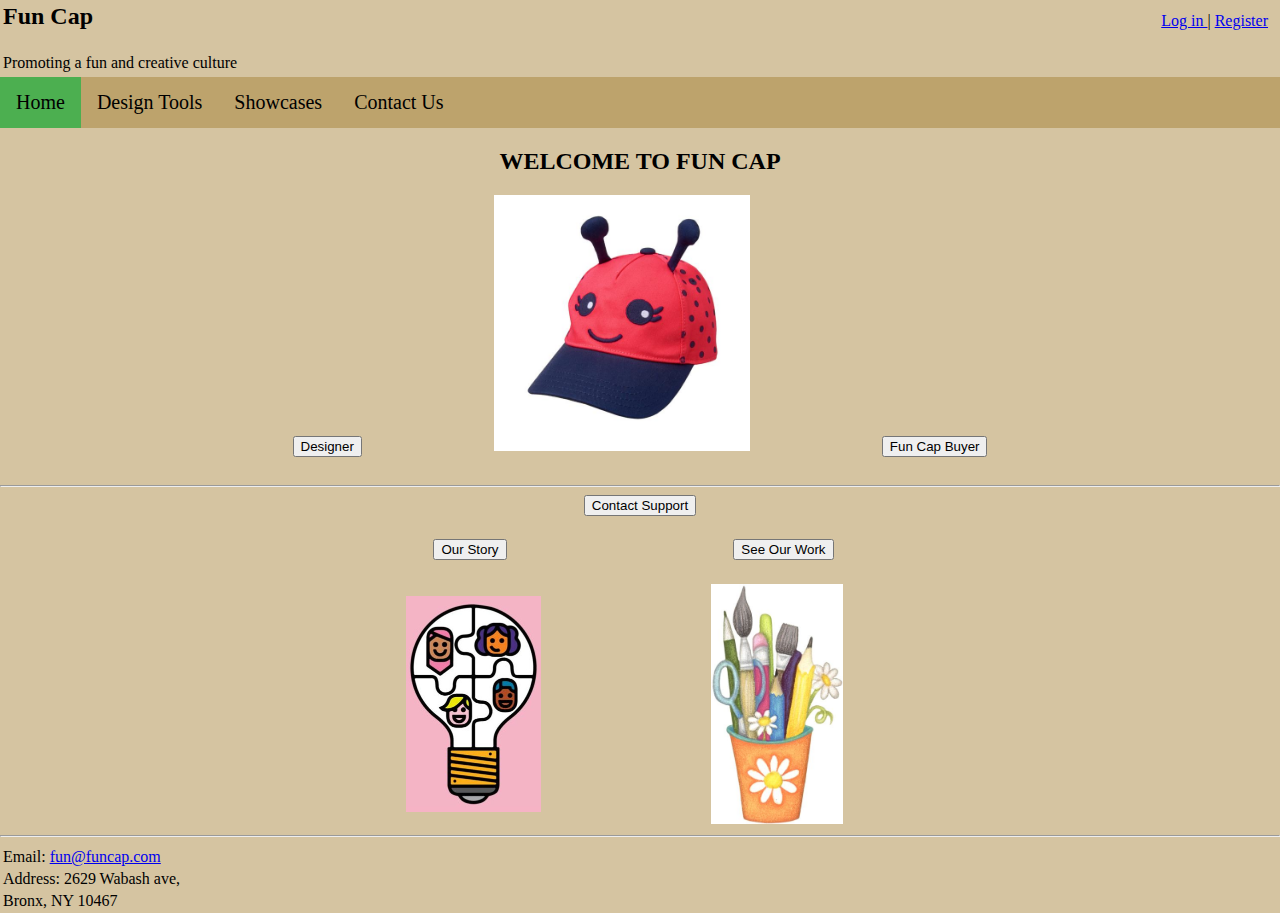
<file: index.html>
<!DOCTYPE = html>
<html>
    <header>
                
        <meta name="author" content="Tu Anh Nguyen">
        <meta charset="utf-8"/> 

        <title>Fun Cap: promoting a fun and creative culture</title>
        
        <!-- Linking to external style sheet -->
        <link rel="stylesheet" type="text/css" href="css/style.css"> 

    </header>
	
	<style>
	</style>	

	<body>


		<table style = "width:100%">
			<tr>
				<td> <h2>Fun Cap<h2> </td>
                <td align="right", style="text-align:right;vertical-align:top;padding:10px"> <a href="login.html"> Log in </a>| <a href="register.html"> Register </a></td> 
			</tr>
			<tr>
				<td> Promoting a fun and creative culture </td>
			<tr>
		</table>
		

		<ul class="menu">
			<li class="menu"> <a href="index.html" class="active"> Home </a> </li>
			<li class="menu"> <a href="design_tools.html"> Design Tools </a> </li>
			<li class="menu"> <a href="showcases.html">  Showcases </a> </li>
			<li class="menu"> <a href="contact.html"> Contact Us </a></li>
		</ul>	
		

		<center> <h2> WELCOME TO FUN CAP </h2> </center>	
			
		<div style="text-align:center;">
    		<button type="button" style="margin:20px;margin-right:10%;">Designer</button>
            <img src="imgs/ladybug.jpeg" alt="ladybug_cap" width="20%">
    		<button type="button" style="margin:20px;margin-left:10%;">Fun Cap Buyer</button>
		</div>


		<hr>


		<center>
			<button type="button" onclick="window.location.href='contact.html'"> Contact Support </button>
		</center>
    
        <table align="center" style="width=100%">
            <tr>
                <td align="center"><button type="button" style="margin:20px;margin-right:10%;" onclick="location.href='story.html'">Our Story</button></td>
                <td align="center"><button type="button" style="margin:20px;margin-left:10%;" onclick="location.href='showcases.html'">See Our Work</button></td>
            </tr>
            <tr>
                <td align="center"><img src="imgs/ourstory.jpg" alt="ladybug_cap" width="50%"></td>
                <td align="center"><img src="imgs/ourwork.jpg" alt="ladybug_cap" width="40%"></td>
            </tr>
        </table>
			
        
        <hr>
        <table  style="width=100%">
            <tr>
                <td> Email: <a href=mailto:fun@funcap.com> fun@funcap.com </a> </td>
            </tr>
            <tr>
                <td> Address: 2629 Wabash ave,</td> 
            </tr>
            <tr>
                <td> Bronx, NY 10467</td> 
            </tr>
        </table>

    </body>

</html>
</file>
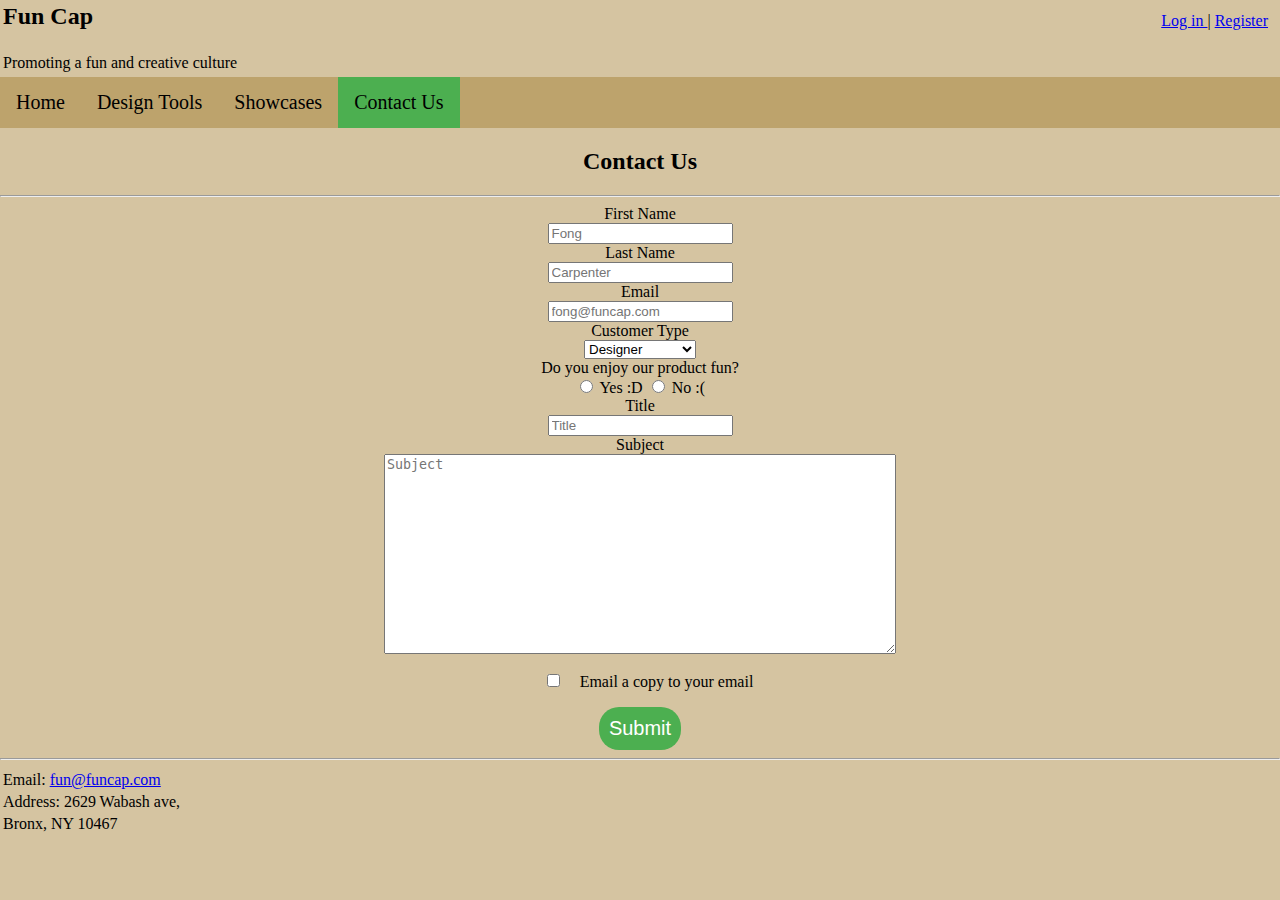
<file: contact.html>
<!DOCTYPE = html>
<html>
    <header>
        
        <meta name="author" content="Tu Anh Nguyen">
        <meta charset="utf-8"/>        
        <title>Contact Us</title>
        
        <!-- Linking to external style sheet -->
        <link rel="stylesheet" type="text/css" href="css/style.css"> 

    </header>
    
    <style>
        #submit{
            background-color:#4CAF50;
            padding:10px;
            font-size:20;
            color:white;
            border-radius:20px;
            border:0px;
        }    

        br{
            margin-top:10px;
            margin-bottom:10px;
        }

    </style>

	<body>


		<table style = "width:100%">
			<tr>
				<td> <h2>Fun Cap<h2> </td>
                <td align="right", style="text-align:right;vertical-align:top;padding:10px"> <a href="login.html"> Log in </a>| <a href="register.html"> Register </a></td> 
			</tr>
			<tr>
				<td> Promoting a fun and creative culture </td>
			<tr>
		</table>

		<ul class="menu">
			<li class="menu"> <a href="index.html"> Home </a> </li>
			<li class="menu"> <a href="design_tools.html"> Design Tools </a> </li>
			<li class="menu"> <a href="showcases.html">  Showcases </a> </li>
			<li class="menu"> <a href="contact.html" class="active"> Contact Us </a></li>
		</ul>	
		

		<center> <h2> Contact Us </h2> </center>	
		<hr>


		<center>
        
		<div class="container">
		    <label>First Name</label><br>
		    <input type="text" id=forminput placeholder="Fong">
			<br>	

		    <label>Last Name</label><br>
		    <input type="text" id=forminput placeholder="Carpenter">
			<br>	

			<label>Email</label><br>
		    <input type="text" id=forminput placeholder="fong@funcap.com">
			<br>	

		    <label>Customer Type</label>
	        <br>	

		    <select>
		      <option value="designer">Designer</option>
		      <option value="buyer">Fun Cap Buyer</option>
		      <option value="other">Others</option>
		    </select>
            <br>

		    <label>Do you enjoy our product fun?</label>
            <br>

            <input type="radio" name="funcap" value ="Yes"> Yes :D
            <input type="radio" name="funcap" value ="No"> No :(
	        <br>	

		    <label>Title</label><br>
		    <input type="text" id=forminput placeholder="Title">
			<br>	

			<label>Subject</label><br>
		    <textarea placeholder="Subject" style="height:200px;width:40%;"></textarea>
			<br>	
			
			<input style="margin:20px" type="checkbox" name="emailcc" value="emailcc">Email a copy to your email<br>
		    <input id="submit" type="submit" value="Submit">
		</div>

       
		</center>
        <hr>
        <table  style="width=100%">
            <tr>
                <td> Email: <a href=mailto:fun@funcap.com> fun@funcap.com </a> </td>
            </tr>
            <tr>
                <td> Address: 2629 Wabash ave,</td> 
            </tr>
            <tr>
                <td> Bronx, NY 10467</td> 
            </tr>
        </table>

    </body>

</html>
</file>
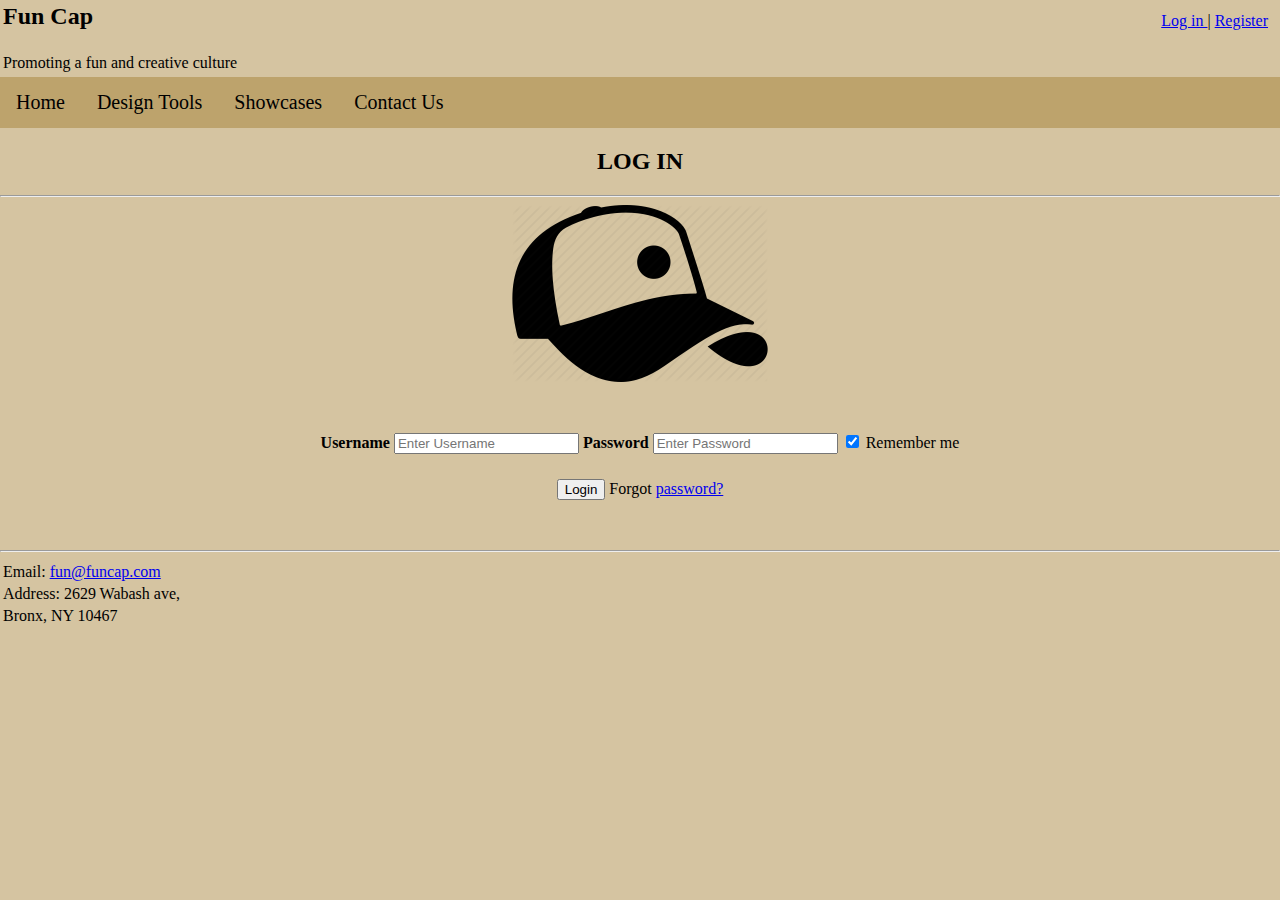
<file: login.html>
<!DOCTYPE = html>
<html>
    <header>
        
        <meta name="author" content="Tu Anh Nguyen">
        <meta charset="utf-8"/>        
        <title>Log In</title>
        
        <!-- Linking to external style sheet -->
        <link rel="stylesheet" type="text/css" href="css/style.css"> 

    </header>
	
	<style>
	</style>	

	<body>


		<table style = "width:100%">
			<tr>
				<td> <h2>Fun Cap<h2> </td>
                <td align="right", style="text-align:right;vertical-align:top;padding:10px"> <a href="login.html"> Log in </a>| <a href="register.html"> Register </a></td> 
			</tr>
			<tr>
				<td> Promoting a fun and creative culture </td>
			<tr>
		</table>
		

		<ul class="menu">
			<li class="menu"> <a href="index.html"> Home </a> </li>
			<li class="menu"> <a href="design_tools.html"> Design Tools </a> </li>
			<li class="menu"> <a href="showcases.html">  Showcases </a> </li>
			<li class="menu"> <a href="contact.html"> Contact Us </a></li>
		</ul>	
		

		<center> <h2> LOG IN </h2> </center>	
		<hr>


		<center>
        
            <img src="imgs/cap_login.png" width=20%>

    	    <div style="margin-top:50px;margin-bottom:25px">
    		    <label><b>Username</b></label>
    		    <input type="text" placeholder="Enter Username" name="username">

    		    <label><b>Password</b></label>
    		    <input type="password" placeholder="Enter Password" name="password">

    		    <label>
      			    <input type="checkbox" checked="checked" name="remember"> Remember me
    		    </label>
  		    </div>

  	    	<div style="margin-bottom:50px">
        		<button type="submit">Login</button>
        		<span class="psw">Forgot <a href="#">password?</a></span>
  	    	</div>  
        
		</center>
        <hr>
        <table  style="width=100%">
            <tr>
                <td> Email: <a href=mailto:fun@funcap.com> fun@funcap.com </a> </td>
            </tr>
            <tr>
                <td> Address: 2629 Wabash ave,</td> 
            </tr>
            <tr>
                <td> Bronx, NY 10467</td> 
            </tr>
        </table>

    </body>

</html>
</file>
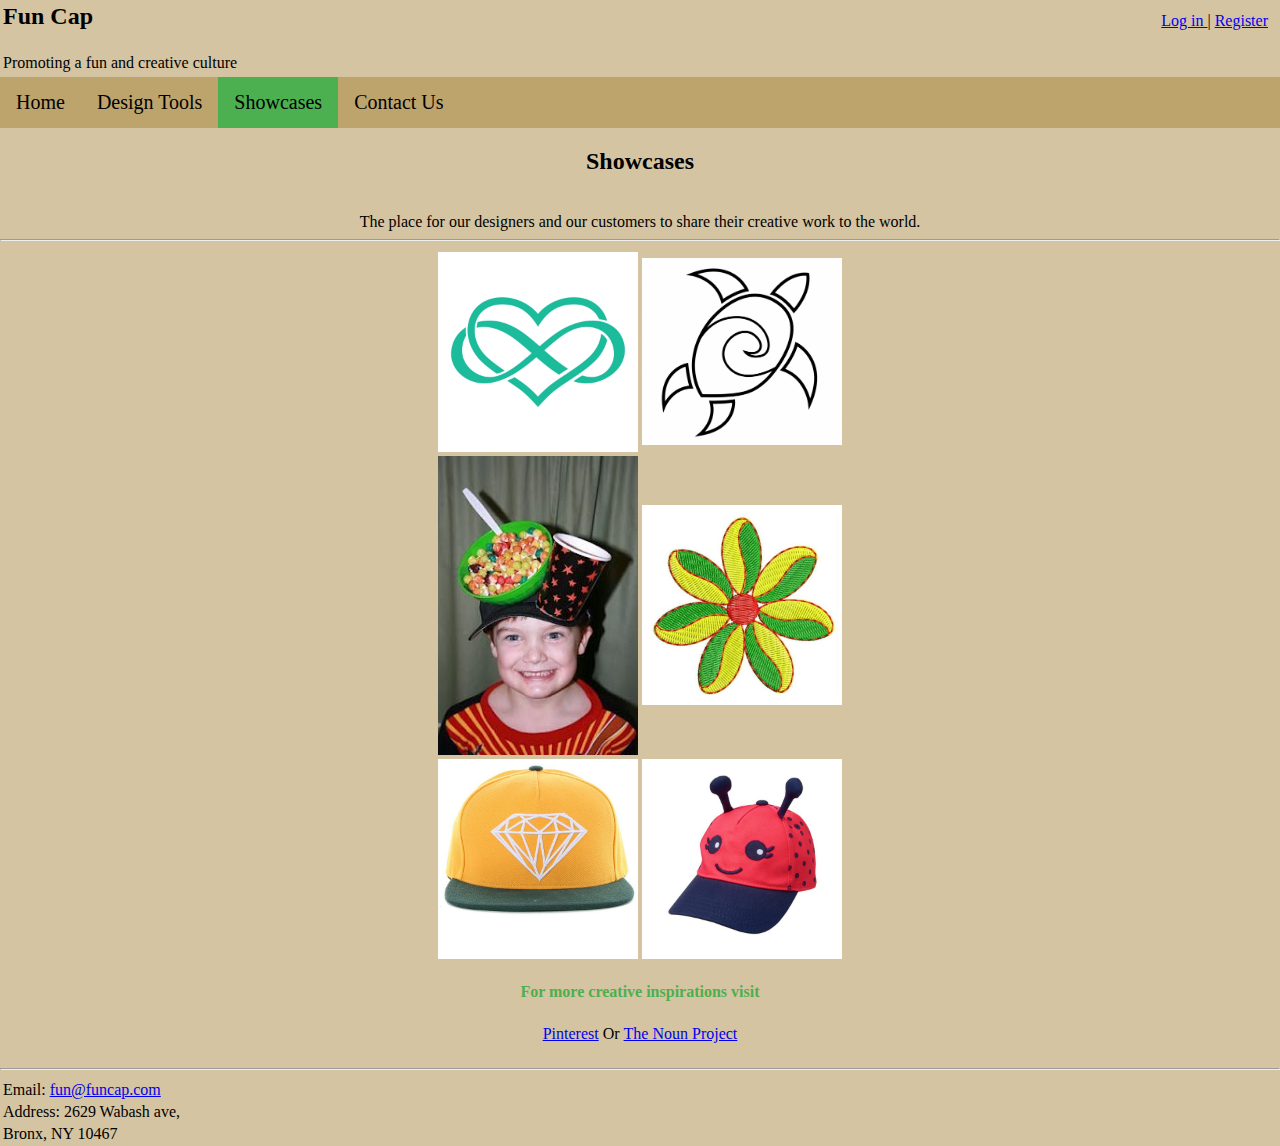
<file: showcases.html>
<!DOCTYPE = html>
<html>
    <header>
        
        <meta name="author" content="Tu Anh Nguyen">
        <meta charset="utf-8"/>        
        <title>Showcases: where fun cap is a lot more funnier</title>
        
        <!-- Linking to external style sheet -->
        <link rel="stylesheet" type="text/css" href="css/style.css"> 

    </header>

	<body>


		<table style = "width:100%">
			<tr>
				<td> <h2>Fun Cap<h2> </td>
                <td align="right", style="text-align:right;vertical-align:top;padding:10px"> <a href="login.html"> Log in </a>| <a href="register.html"> Register </a></td> 
			</tr>
			<tr>
				<td> Promoting a fun and creative culture </td>
			<tr>
		</table>
		

		<ul class="menu">
			<li class="menu"> <a href="index.html"> Home </a> </li>
			<li class="menu"> <a href="design_tools.html"> Design Tools </a> </li>
			<li class="menu"> <a href="showcases.html" class="active">  Showcases </a> </li>
			<li class="menu"> <a href="contact.html"> Contact Us </a></li>
		</ul>	
		

		<center> 
            <h2> Showcases </h2> 
            <br>
            The place for our designers and our customers to share their creative work to the world.
        </center>	

		<hr>


		<center>
            
            <table>
                <tr>
                    <td> <img src="imgs/design1.jpg" style="width:200px"></td> 
                    <td> <img src="imgs/design2.jpg" style="width:200px"></td> 
                </tr>
                <tr>
                    <td> <img src="imgs/crazyhat.jpg" style="width:200px"></td> 
                    <td> <img src="imgs/design3.jpg" style="width:200px"></td> 
                </tr>
                <tr>
                    <td> <img src="imgs/cap1.jpg" style="width:200px"></td> 
                    <td> <img src="imgs/ladybug.jpeg" style="width:200px"></td> 
                </tr>
            </table>
            
            <h4 style="color:#4CAF50;"> For more creative inspirations visit<h4>
            <table>
                <tr> 
                    <td> <a href="https://pinterest.com"> Pinterest </a> </td>
                    <td> Or </td>
                    <td> <a href="https://thenounproject.com"> The Noun Project </a> </td>
                </tr>
            </table>
		</center>
        <hr>
        <table  style="width=100%">
            <tr>
                <td> Email: <a href=mailto:fun@funcap.com> fun@funcap.com </a> </td>
            </tr>
            <tr>
                <td> Address: 2629 Wabash ave,</td> 
            </tr>
            <tr>
                <td> Bronx, NY 10467</td> 
            </tr>
        </table>

    </body>

</html>
</file>
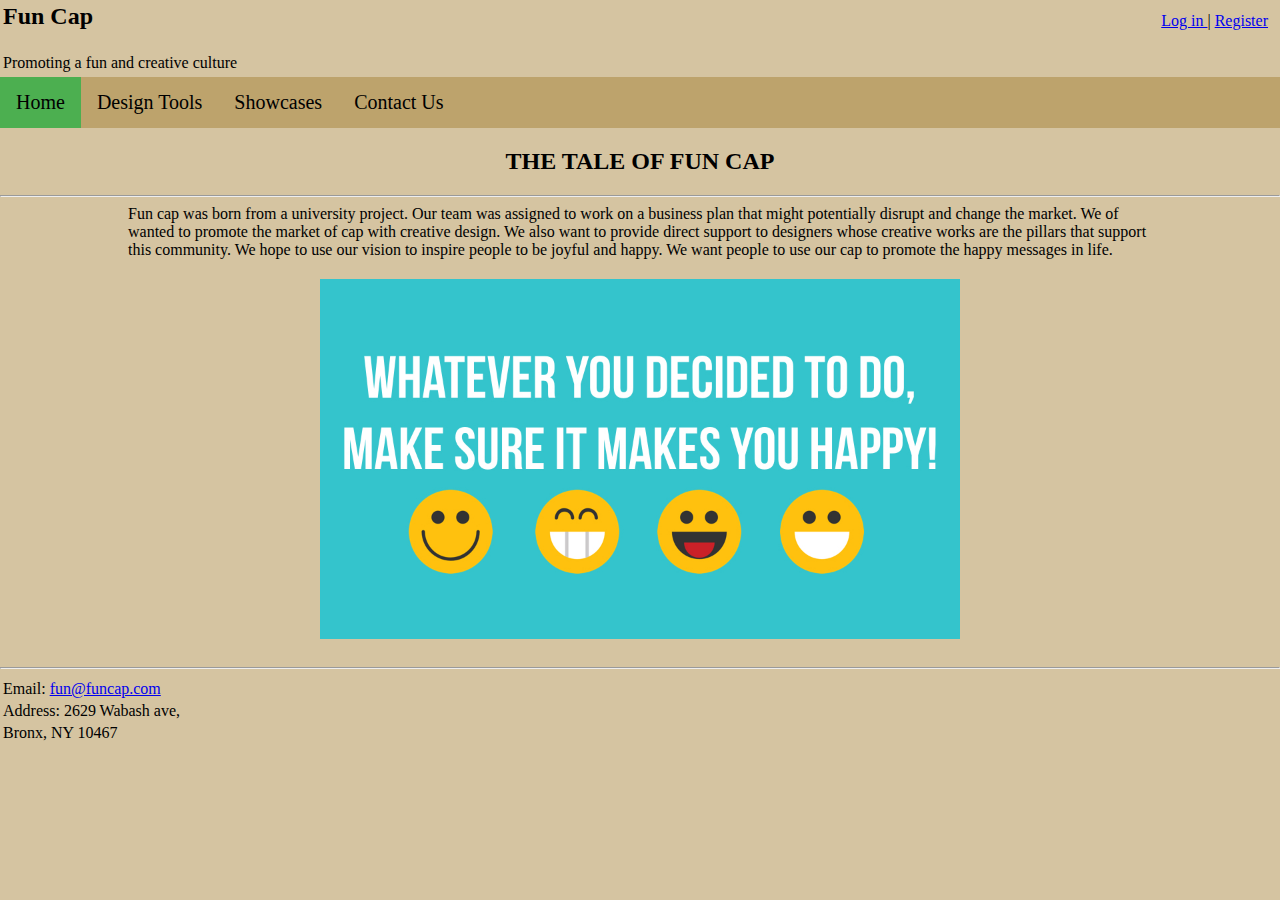
<file: story.html>
<!DOCTYPE = html>
<html>
    <header>
        
        <meta name="author" content="Tu Anh Nguyen">
        <meta charset="utf-8"/>        
        <title>Our Fun Cap Adventure</title>
        
        <!-- Linking to external style sheet -->
        <link rel="stylesheet" type="text/css" href="css/style.css"> 

    </header>
	
	<style>
	</style>	

	<body>


		<table style = "width:100%">
			<tr>
				<td> <h2>Fun Cap<h2> </td>
                <td align="right", style="text-align:right;vertical-align:top;padding:10px"> <a href="login.html"> Log in </a>| <a href="register.html"> Register </a></td> 
			</tr>
			<tr>
				<td> Promoting a fun and creative culture </td>
			<tr>
		</table>
		

		<ul class="menu">
			<li class="menu"> <a href="index.html" class="active"> Home </a> </li>
			<li class="menu"> <a href="design_tools.html"> Design Tools </a> </li>
			<li class="menu"> <a href="showcases.html">  Showcases </a> </li>
			<li class="menu"> <a href="contact.html"> Contact Us </a></li>
		</ul>	
		

		<center> <h2> THE TALE OF FUN CAP </h2> </center>	
        
        <hr>
        <div style="width:80%;margin:0 auto;">
        Fun cap was born from a university project. Our team was assigned to work on a business plan that might potentially disrupt and change the market. We of wanted to promote the market of cap with creative design. We also want to provide direct support to designers whose creative works are the pillars that support this community. We hope to use our vision to inspire people to be joyful and happy. We want people to use our cap to promote the happy messages in life. 
        </div>

        <img src="imgs/happy.jpeg" alt="Don't worry, be happy." style="display:block;margin-left:auto;margin-right:auto;width:50%;padding:20px;">        

        <hr>
        <table  style="width=100%">
            <tr>
                <td> Email: <a href=mailto:fun@funcap.com> fun@funcap.com </a> </td>
            </tr>
            <tr>
                <td> Address: 2629 Wabash ave,</td> 
            </tr>
            <tr>
                <td> Bronx, NY 10467</td> 
            </tr>
        </table>

    </body>

</html>
</file>
<file: css/style.css>
/*background*/

body{
	background-color:rgb(213,196,161);
	margin:0;
	overflow-x:hidden;
}


button {
        display: inline-block;
    
}

hr {
    display: block;
    margin-top: 0.5em;
    margin-bottom: 0.5em;
    margin-left: auto;
    margin-right: auto;
    border-style: inset;
    border-width: 1px;
}	

/* Menu stuff*/

ul.menu{
	list-style-type:none;
	margin:0;
	padding:0;
	overflow:hidden;
	background-color:#bda36c;
}
		
ul.menu li{float:left;} /*Display the list as a line*/
		
ul.menu li a{
	display: inline-block;
	text-align:center;
	font-size:20px;
	display:block;
	color:black;
	padding: 14px 16px;
	text-decoration:none;
	transition: 0.3s;
}
		
li.menu a:hover{
	background-color:#604e2b;
	color:rgb(213,196,161);
	text-decoration:none:
}
		
.active{
	background-color:#4CAF50;
	color:white;
}
</file>
